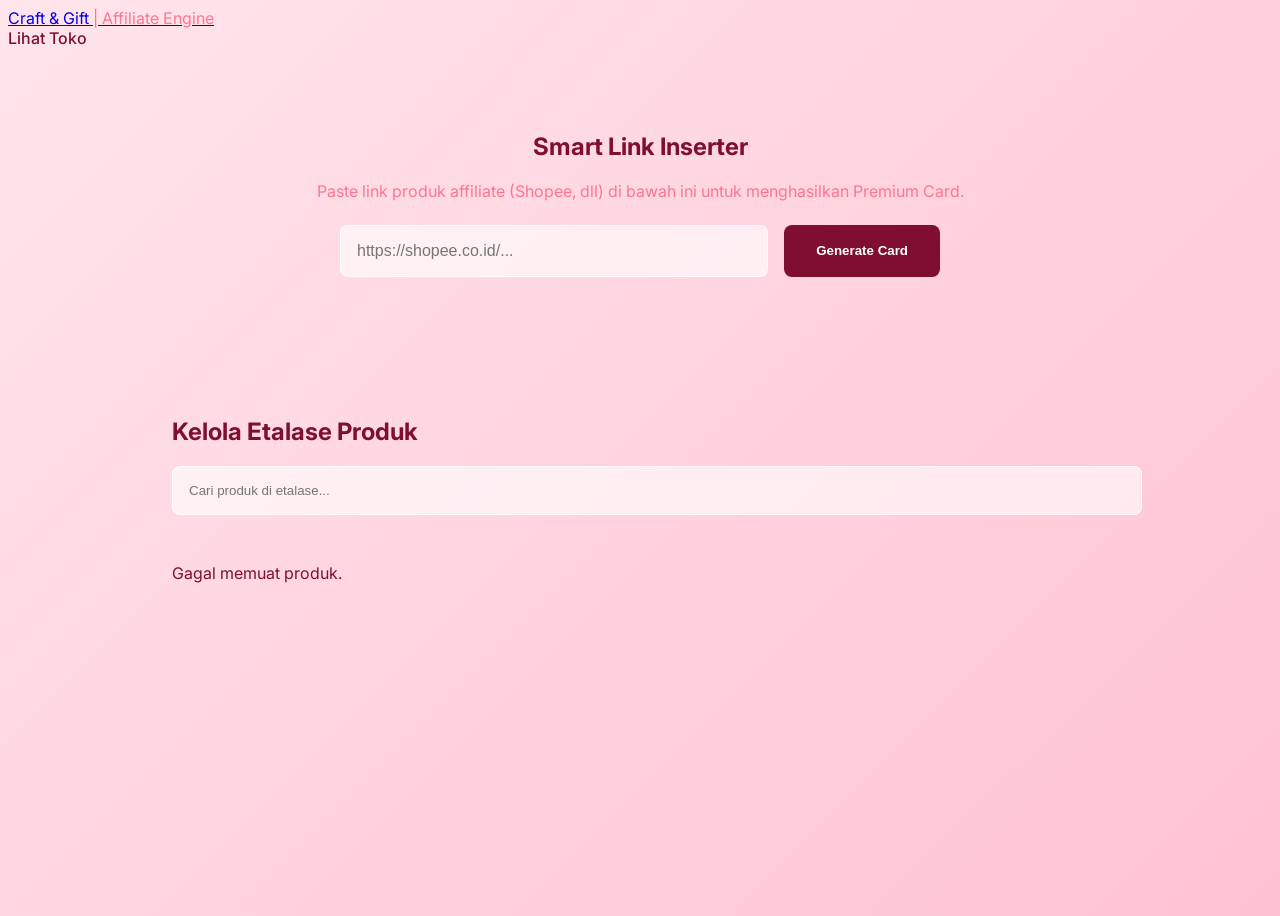
<file: seller.html>
<!DOCTYPE html>
<html lang="id">
<head>
    <meta charset="UTF-8">
    <meta name="viewport" content="width=device-width, initial-scale=1.0">
    <title>Seller Dashboard - Craft & Gift</title>
    <link href="https://fonts.googleapis.com/css2?family=Inter:wght@300;400;500;600;700&display=swap" rel="stylesheet">
    <link rel="stylesheet" href="https://cdnjs.cloudflare.com/ajax/libs/font-awesome/6.4.0/css/all.min.css">
    <link rel="stylesheet" href="css/style.css">
    <style>
        .dashboard-container {
            max-width: 1000px;
            margin: 2rem auto;
            padding: 0 1rem;
        }
        
        .inserter-section {
            padding: 2rem;
            margin-bottom: 2rem;
            text-align: center;
        }

        .input-group {
            display: flex;
            gap: 1rem;
            margin: 1.5rem auto;
            max-width: 600px;
        }

        .link-input {
            flex-grow: 1;
            padding: 1rem;
            border: 1px solid var(--card-border);
            border-radius: 8px;
            background: rgba(255,255,255,0.6);
            font-size: 1rem;
            outline: none;
            transition: var(--transition);
        }

        .link-input:focus {
            background: rgba(255,255,255,0.9);
            box-shadow: 0 0 0 2px var(--primary-color);
        }

        .btn-generate {
            padding: 1rem 2rem;
            background: var(--text-dark);
            color: white;
            border: none;
            border-radius: 8px;
            cursor: pointer;
            font-weight: 600;
            transition: var(--transition);
        }

        .btn-generate:hover {
            background: #000;
        }

        .preview-section {
            display: none;
            flex-direction: column;
            align-items: center;
            margin-top: 2rem;
            padding-top: 2rem;
            border-top: 1px solid var(--card-border);
        }

        .preview-section.active {
            display: flex;
            animation: fadeInUp 0.5s ease;
        }

        .btn-save {
            margin-top: 1rem;
            padding: 0.8rem 2rem;
            background: var(--primary-color);
            color: white;
            border: none;
            border-radius: 8px;
            font-weight: 600;
            cursor: pointer;
        }

        .btn-save:hover {
            background: var(--accent-color);
        }

        /* Loading Spinner */
        .loader {
            display: none;
            border: 4px solid rgba(255,255,255,0.3);
            border-radius: 50%;
            border-top: 4px solid var(--primary-color);
            width: 40px;
            height: 40px;
            animation: spin 1s linear infinite;
            margin: 20px auto;
        }

        @keyframes spin {
            0% { transform: rotate(0deg); }
            100% { transform: rotate(360deg); }
        }

        .search-bar {
            width: 100%;
            padding: 1rem;
            margin-bottom: 1rem;
            border: 1px solid var(--card-border);
            border-radius: 8px;
            background: rgba(255,255,255,0.6);
        }
        
        .manage-section {
            padding: 2rem;
        }

        .action-btns {
            display: flex;
            gap: 0.5rem;
            margin-top: 1rem;
        }

        .btn-pin {
            padding: 0.5rem 1rem;
            background: #f1c40f;
            color: #000;
            border: none;
            border-radius: 5px;
            cursor: pointer;
            font-weight: 600;
        }
        .btn-pin.pinned {
            background: #e67e22;
            color: white;
        }
    </style>
</head>
<body>

    <header>
        <a href="index.html" class="logo">Craft & Gift <span style="font-size:1rem; color:var(--text-light)">| Affiliate Engine</span></a>
        <nav>
            <a href="index.html" style="text-decoration: none; color: var(--text-dark); font-weight: 500;">Lihat Toko</a>
        </nav>
    </header>

    <div class="dashboard-container">
        
        <!-- Link Inserter -->
        <section class="inserter-section glass">
            <h2>Smart Link Inserter</h2>
            <p style="color: var(--text-light); margin-top: 0.5rem;">Paste link produk affiliate (Shopee, dll) di bawah ini untuk menghasilkan Premium Card.</p>
            
            <div class="input-group">
                <input type="text" id="linkInput" class="link-input" placeholder="https://shopee.co.id/...">
                <button class="btn-generate" id="btnGenerate">Generate Card</button>
            </div>
            
            <div class="loader" id="loader"></div>

            <div class="preview-section" id="previewSection">
                <h3 style="margin-bottom: 1rem;">Preview Premium Card</h3>
                <div id="cardPreviewContainer" style="max-width: 300px;"></div>
                <button class="btn-save" id="btnSaveCard">Tambahkan ke Etalase</button>
            </div>
        </section>

        <!-- Product Management -->
        <section class="manage-section glass">
            <h2>Kelola Etalase Produk</h2>
            <input type="text" class="search-bar" id="searchProducts" placeholder="Cari produk di etalase...">
            
            <div class="product-grid" id="sellerProductGrid" style="padding: 1rem 0;">
                <!-- Products list here -->
            </div>
        </section>

    </div>

    <script src="js/seller.js"></script>
</body>
</html>
</file>
<file: css/style.css>
:root {
    --bg-gradient: linear-gradient(135deg, #ffe5ec 0%, #ffc2d1 100%);
    --card-bg: rgba(255, 255, 255, 0.6);
    --card-border: rgba(255, 255, 255, 0.8);
    --text-dark: #800f2f;
    --text-light: #ff758f;
    --primary-color: #ff4d6d;
    --primary-hover: #c9184a;
    --accent-color: #ffb3c1;
    --shopee-color: #ee4d2d;
    --shadow-soft: 0 8px 32px 0 rgba(255, 143, 163, 0.2);
    --blur-effect: blur(16px);
    --radius: 20px;
    --transition: all 0.3s cubic-bezier(0.25, 0.8, 0.25, 1);
}

body {
    background: var(--bg-gradient);
    color: var(--text-dark);
    min-height: 100vh;
    font-family: 'Inter', sans-serif;
    overflow-x: hidden;
}

/* Glassmorphism Classes (Overriding Bootstrap where needed) */
.glass-panel {
    background: var(--card-bg) !important;
    backdrop-filter: var(--blur-effect);
    -webkit-backdrop-filter: var(--blur-effect);
    border: 1px solid var(--card-border) !important;
    border-radius: var(--radius) !important;
    box-shadow: var(--shadow-soft) !important;
}

.navbar-glass {
    background: rgba(255, 255, 255, 0.7);
    backdrop-filter: blur(10px);
    border-bottom: 1px solid var(--card-border);
}

.navbar-brand {
    color: var(--primary-color) !important;
    font-weight: 700;
    letter-spacing: 1px;
}

/* Typography Customization */
h1, h2, h3, h4, h5, h6 {
    color: var(--text-dark);
    font-weight: 700;
}

/* Buttons */
.btn-pink {
    background-color: var(--primary-color);
    color: white;
    border: none;
    border-radius: 50px;
    padding: 10px 24px;
    font-weight: 600;
    transition: var(--transition);
}

.btn-pink:hover {
    background-color: var(--primary-hover);
    color: white;
    transform: translateY(-2px);
    box-shadow: 0 5px 15px rgba(255, 77, 109, 0.4);
}

.btn-outline-pink {
    color: var(--primary-color);
    border: 2px solid var(--primary-color);
    border-radius: 50px;
    background: transparent;
    font-weight: 600;
    transition: var(--transition);
}

.btn-outline-pink:hover, .btn-outline-pink.active {
    background-color: var(--primary-color);
    color: white;
}

.btn-shopee {
    background-color: var(--shopee-color);
    color: white;
    border: none;
    border-radius: 50px;
    transition: var(--transition);
}
.btn-shopee:hover {
    background-color: #d64123;
    color: white;
    transform: translateY(-2px);
}

/* Product Card */
.product-card {
    transition: var(--transition);
    height: 100%;
    overflow: hidden;
    position: relative;
    border: none;
}

.product-card:hover {
    transform: translateY(-10px) scale(1.02);
    box-shadow: 0 20px 40px rgba(255, 143, 163, 0.4) !important;
}

.product-img-top {
    height: 250px;
    object-fit: cover;
    border-top-left-radius: var(--radius);
    border-top-right-radius: var(--radius);
}

.price-tag {
    font-weight: 800;
    font-size: 1.25rem;
    color: var(--primary-color);
}

.badge-tag {
    background-color: var(--accent-color);
    color: var(--text-dark);
    font-weight: 600;
}

.pin-badge {
    position: absolute;
    top: 15px;
    right: 15px;
    background: linear-gradient(45deg, #ff9a9e 0%, #fecfef 99%, #fecfef 100%);
    color: var(--text-dark);
    padding: 6px 12px;
    border-radius: 20px;
    font-size: 0.8rem;
    font-weight: 800;
    box-shadow: 0 4px 15px rgba(255, 154, 158, 0.5);
    animation: bounce 2s infinite;
    z-index: 10;
}

/* Cart Icon */
.cart-wrapper {
    position: relative;
    cursor: pointer;
}

.cart-wrapper i {
    font-size: 1.5rem;
    color: var(--primary-color);
    transition: var(--transition);
}

.cart-wrapper:hover i {
    transform: scale(1.1);
}

.cart-badge {
    position: absolute;
    top: -8px;
    right: -8px;
    background-color: var(--text-dark);
    color: white;
    font-size: 0.7rem;
    padding: 3px 6px;
    border-radius: 50%;
    font-weight: bold;
}

/* Animations */
@keyframes bounce {
    0%, 20%, 50%, 80%, 100% {transform: translateY(0);}
    40% {transform: translateY(-10px);}
    60% {transform: translateY(-5px);}
}

@keyframes fadeInUp {
    from {
        opacity: 0;
        transform: translateY(30px);
    }
    to {
        opacity: 1;
        transform: translateY(0);
    }
}

.animate-fade-up {
    animation: fadeInUp 0.8s ease forwards;
}

/* Form Controls */
.form-control:focus {
    border-color: var(--primary-color);
    box-shadow: 0 0 0 0.25rem rgba(255, 77, 109, 0.25);
}

.input-group-text {
    background-color: white;
    border-color: #dee2e6;
    color: var(--text-light);
    cursor: pointer;
}
</file>
